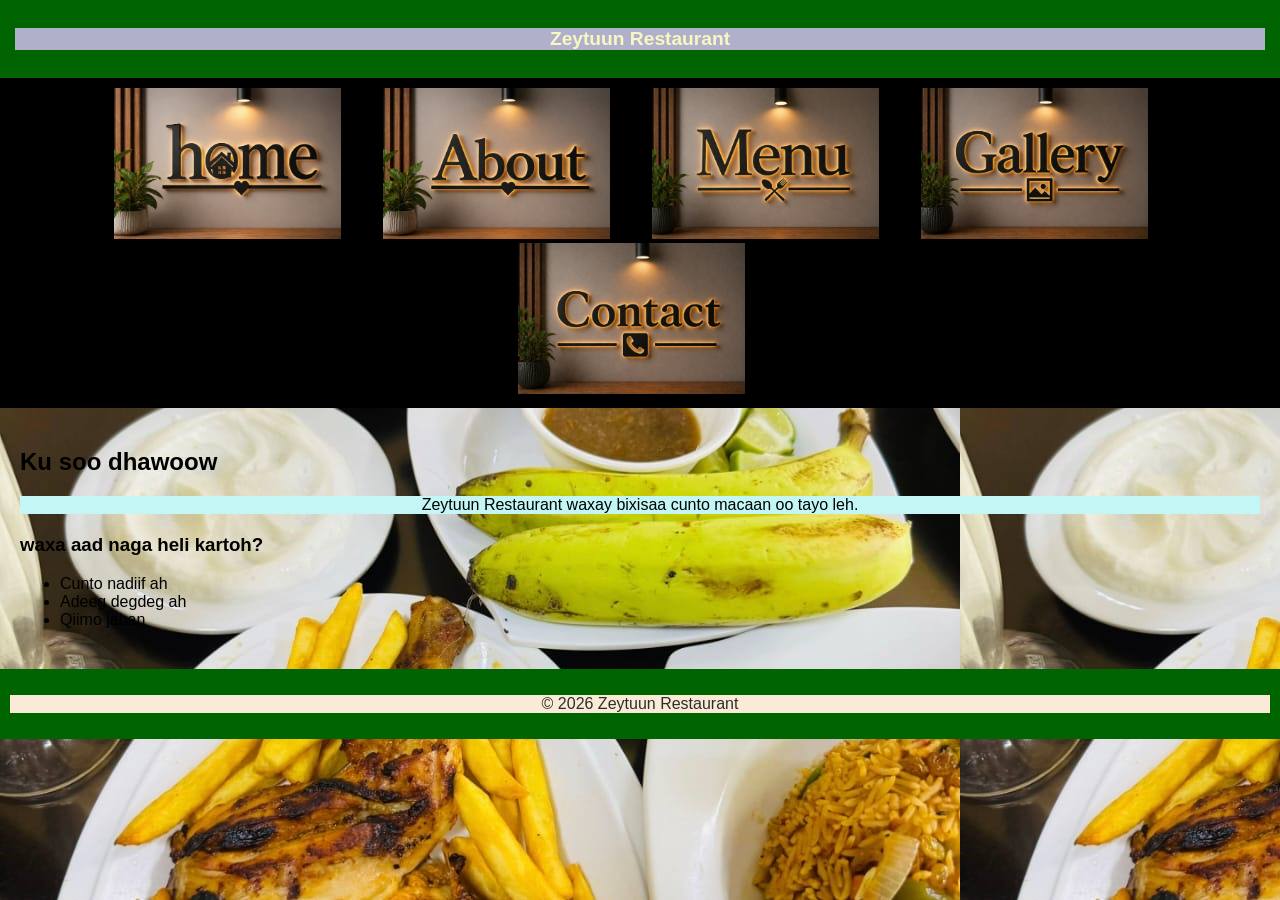
<file: index.html>
<!DOCTYPE html>
<html lang="en">
<head>
    <style>
        #hi{
            background-color: rgb(196, 246, 246);
            text-align: center;
            color: black;
        }
        header{
            background-color: rgb(190, 209, 209);
            color: rgb(234, 220, 201);
            font-size: medium;
            font-weight: bold;
        }
        h1{
            background-color: rgb(215, 246, 246);
            color: rgb(247, 247, 194);
            font-size: larger;
            font-weight: bold;
        }
        body {
            background-image: url(photo.jpeg);
            background-repeat: none;
        }
        p{
            background-color: antiquewhite;
            color: rgb(47, 45, 43);
            font-size: medium;
        }
        .hello{
            text-align: center;
            background-color: rgb(176, 176, 203);
        }

    </style>

   
    
    <link rel="stylesheet" href="style.css">
    <meta charset="UTF-8">
    <title>Zeytuun Restaurant</title>
    
</head>
<body>
    

<header>
    <h1 class="hello">Zeytuun Restaurant</h1>
</header>

<nav>
    <a href="index.html"><img src="home.jpeg" width="18%S" alt=""> </a>  &nbsp; &nbsp;
    <a href="about.html"><img src="about.jpeg" width="18%" alt=""></a> &nbsp; &nbsp;
    <a href="services.html"><img src="menu.jpeg" width="18%" alt=""></a> &nbsp; &nbsp;
    <a href="gallery.html"><img src="gallery.jpeg" width="18%" alt=""></a> &nbsp; &nbsp;
    <a href="contact.html"><img src="contact.jpeg" width="18%" alt=""></a> &nbsp; &nbsp;
</nav>

<main>
    <section>
        <h2>Ku soo dhawoow</h2>
        <p id="hi">Zeytuun Restaurant waxay bixisaa cunto macaan oo tayo leh.</p>
    </section>

    <section>
        <h3>waxa aad naga heli kartoh?</h3>
        <ul>
            <li>Cunto nadiif ah</li>
            <li>Adeeg degdeg ah</li>
            <li>Qiimo jaban</li>
        </ul>
    </section>
</main>

<footer>
    <p>©️ 2026 Zeytuun Restaurant</p>
</footer>

</body>
</html>
</file>
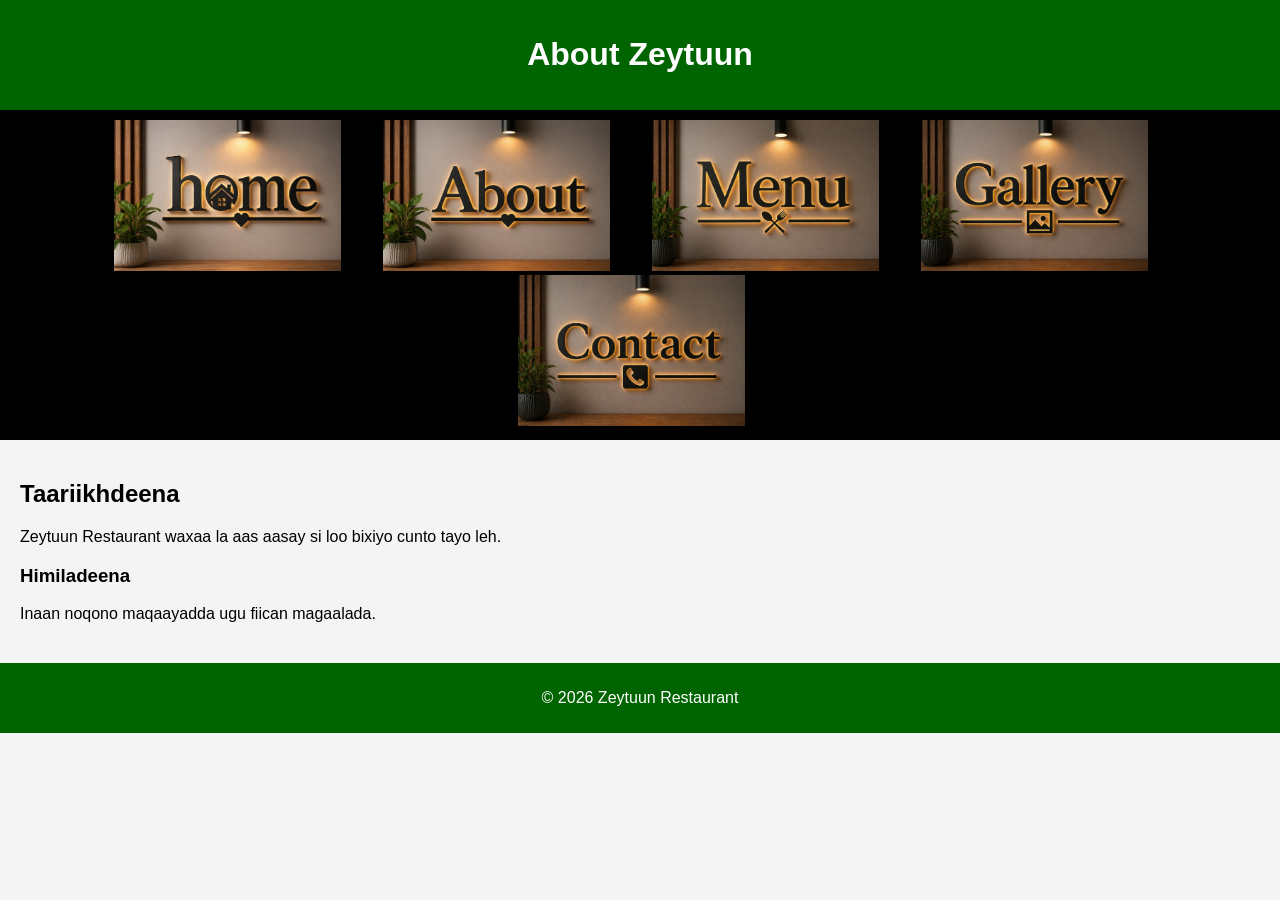
<file: about.html>
<!DOCTYPE html>
<html>
<head>
    <link rel="stylesheet" href="style.css">
    <title>About</title>
    
</head>
<body>

<header>
    <h1>About Zeytuun</h1>
</header>

<nav>
    <a href="index.html"><img src="home.jpeg" width="18%S" alt=""> </a>  &nbsp; &nbsp;
    <a href="about.html"><img src="about.jpeg" width="18%" alt=""></a> &nbsp; &nbsp;
    <a href="services.html"><img src="menu.jpeg" width="18%" alt=""></a> &nbsp; &nbsp;
    <a href="gallery.html"><img src="gallery.jpeg" width="18%" alt=""></a> &nbsp; &nbsp;
    <a href="contact.html"><img src="contact.jpeg" width="18%" alt=""></a> &nbsp; &nbsp;
</nav>

<main>
    <article>
        <h2>Taariikhdeena</h2>
        <p>Zeytuun Restaurant waxaa la aas aasay si loo bixiyo cunto tayo leh.</p>
    </article>

    <section>
        <h3>Himiladeena</h3>
        <p>Inaan noqono maqaayadda ugu fiican magaalada.</p>
    </section>
</main>

<footer>
    <p>©️ 2026 Zeytuun Restaurant</p>
</footer>

</body>
</html>
</file>
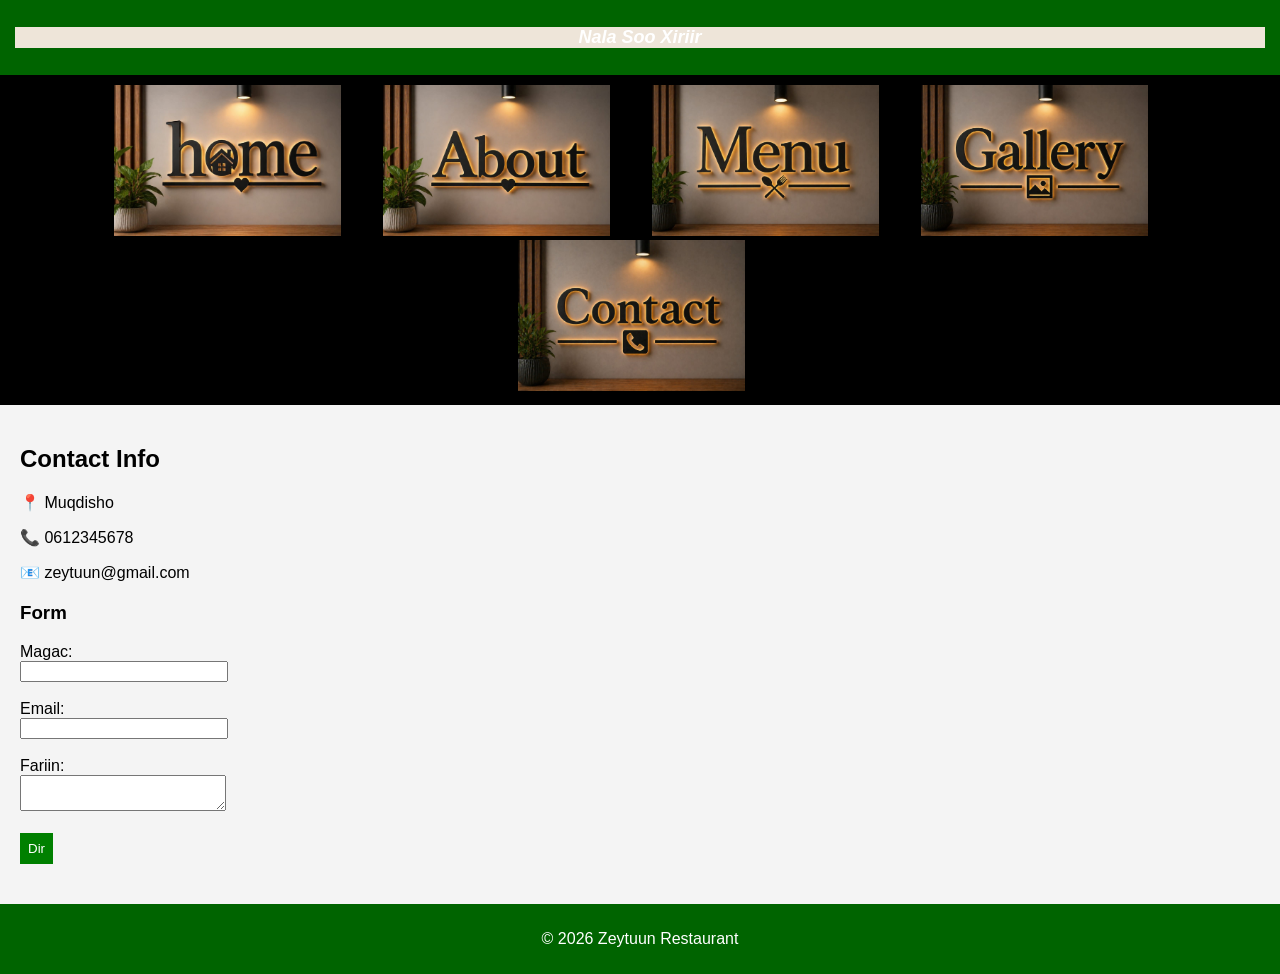
<file: contact.html>
<!DOCTYPE html>
<html>
<head>
    <title>Contact</title>
    <link rel="stylesheet" href="style.css">
    <style>
        .hello{
            background-color: rgb(238, 229, 217);
            font-style: italic;
            font-size: large;
        }
    </style>
</head>
<body>

<header>
    <h1 class="hello">Nala Soo Xiriir</h1>
</header>

<nav>
     <a href="index.html"><img src="home.jpeg" width="18%S" alt=""> </a>  &nbsp; &nbsp;
    <a href="about.html"><img src="about.jpeg" width="18%" alt=""></a> &nbsp; &nbsp;
    <a href="services.html"><img src="menu.jpeg" width="18%" alt=""></a> &nbsp; &nbsp;
    <a href="gallery.html"><img src="gallery.jpeg" width="18%" alt=""></a> &nbsp; &nbsp;
    <a href="contact.html"><img src="contact.jpeg" width="18%" alt=""></a> &nbsp; &nbsp;
</nav>

<main>
    <section>
        <h2>Contact Info</h2>
        <p>📍 Muqdisho</p>
        <p>📞 0612345678</p>
        <p>📧 zeytuun@gmail.com</p>
    </section>

    <section>
        <h3>Form</h3>
        <form>
            <label>Magac:</label><br>
            <input type="text"><br><br>

            <label>Email:</label><br>
            <input type="email"><br><br>

            <label>Fariin:</label><br>
            <textarea></textarea><br><br>

            <button type="submit">Dir</button>
        </form>
    </section>
</main>

<footer>
    <p>©️ 2026 Zeytuun Restaurant</p>
</footer>

</body>
</html>
</file>
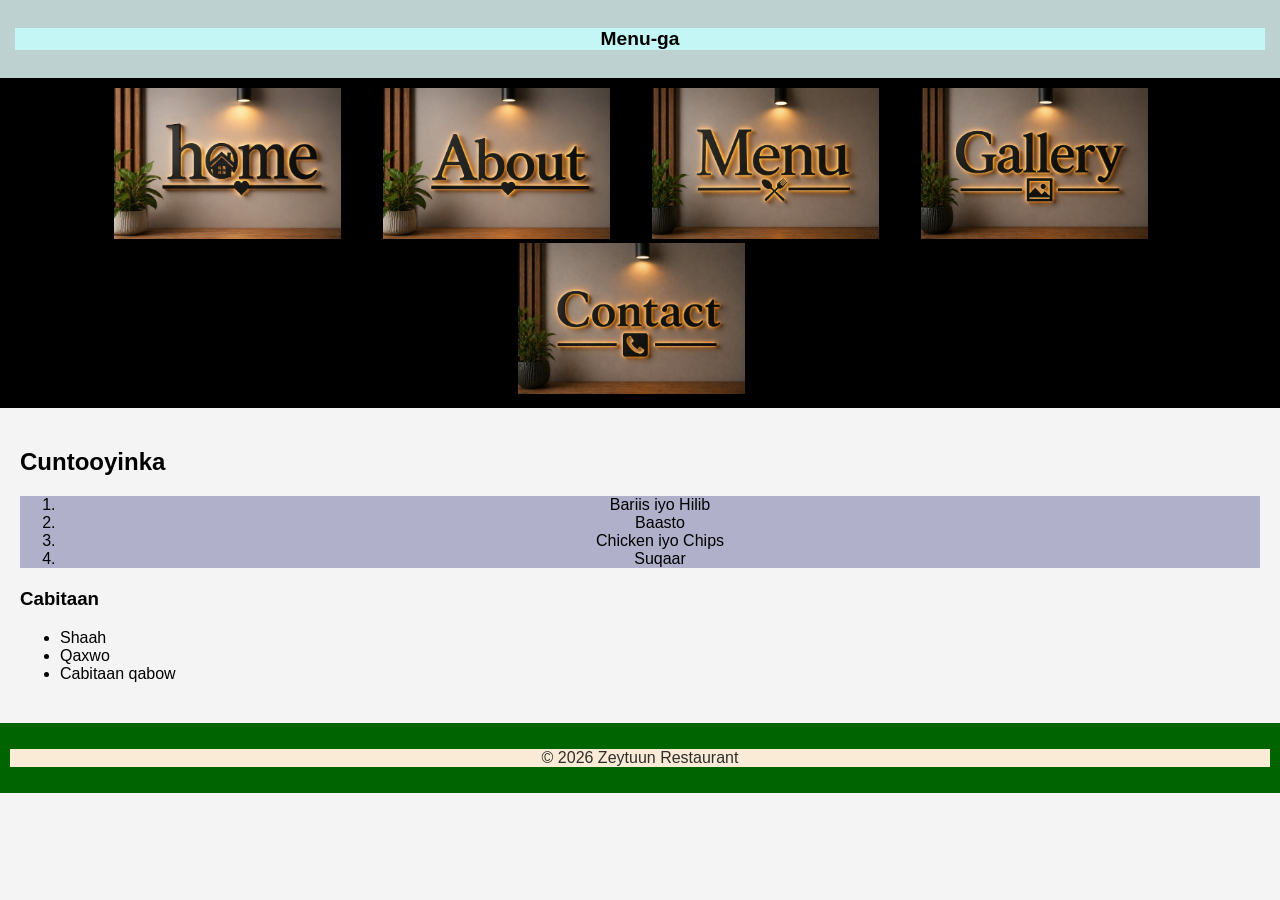
<file: services.html>
<!DOCTYPE html>
<html>
<head>
    <title>Menu</title>
    <link rel="stylesheet" href="style.css">
    <style>
        #hi{
            background-color: rgb(196, 246, 246);
            text-align: center;
            color: black;
        }
        header{
            background-color: rgb(190, 209, 209);
            color: rgb(234, 220, 201);
            font-size: medium;
            font-weight: bold;
        }
        h1{
            background-color: rgb(215, 246, 246);
            color: rgb(247, 247, 194);
            font-size: larger;
            font-weight: bold;
        }
        p{
            background-color: antiquewhite;
            color: rgb(47, 45, 43);
            font-size: medium;
        }
        .hello{
            text-align: center;
            background-color: rgb(176, 176, 203);
        }

    </style>

    
</head>
<body>
    

<header>
    <h1 id="hi">Menu-ga</h1>
</header>

<nav>
    <a href="index.html"><img src="home.jpeg" width="18%S" alt=""> </a>  &nbsp; &nbsp;
    <a href="about.html"><img src="about.jpeg" width="18%" alt=""></a> &nbsp; &nbsp;
    <a href="services.html"><img src="menu.jpeg" width="18%" alt=""></a> &nbsp; &nbsp;
    <a href="gallery.html"><img src="gallery.jpeg" width="18%" alt=""></a> &nbsp; &nbsp;
    <a href="contact.html"><img src="contact.jpeg" width="18%" alt=""></a> &nbsp; &nbsp;
</nav>

<main>
    <section>
        <h2>Cuntooyinka</h2>
        <ol class="hello">
            <li>Bariis iyo Hilib</li>
            <li>Baasto</li>
            <li>Chicken iyo Chips</li>
            <li>Suqaar</li>
        </ol>
    </section>

    <section>
        <h3>Cabitaan</h3>
        <ul>
            <li>Shaah</li>
            <li>Qaxwo</li>
            <li>Cabitaan qabow</li>
        </ul>
    </section>
</main>

<footer>
    <p>©️ 2026 Zeytuun Restaurant</p>
</footer>

</body>
</html>
</file>
<file: style.css>
body {
    font-family: Arial;
    margin: 0;
    background-color: #f4f4f4;
}

/* Header */
header {
    background: darkgreen;
    color: white;
    text-align: center;
    padding: 15px;
}

/* Navigation */
nav {
    background: black;
    padding: 10px;
    text-align: center;
}

nav a {
    color: white;
    margin: 10px;
    text-decoration: none;
}

/* Main */
main {
    padding: 20px;
}

/* Sections */
section {
    margin-bottom: 20px;
}

/* Footer */
footer {
    background: darkgreen;
    color: white;
    text-align: center;
    padding: 10px;
}

/* Form */
input, textarea {
    width: 200px;
}

button {
    background: green;
    color: white;
    border: none;
    padding: 8px;
}
</file>
